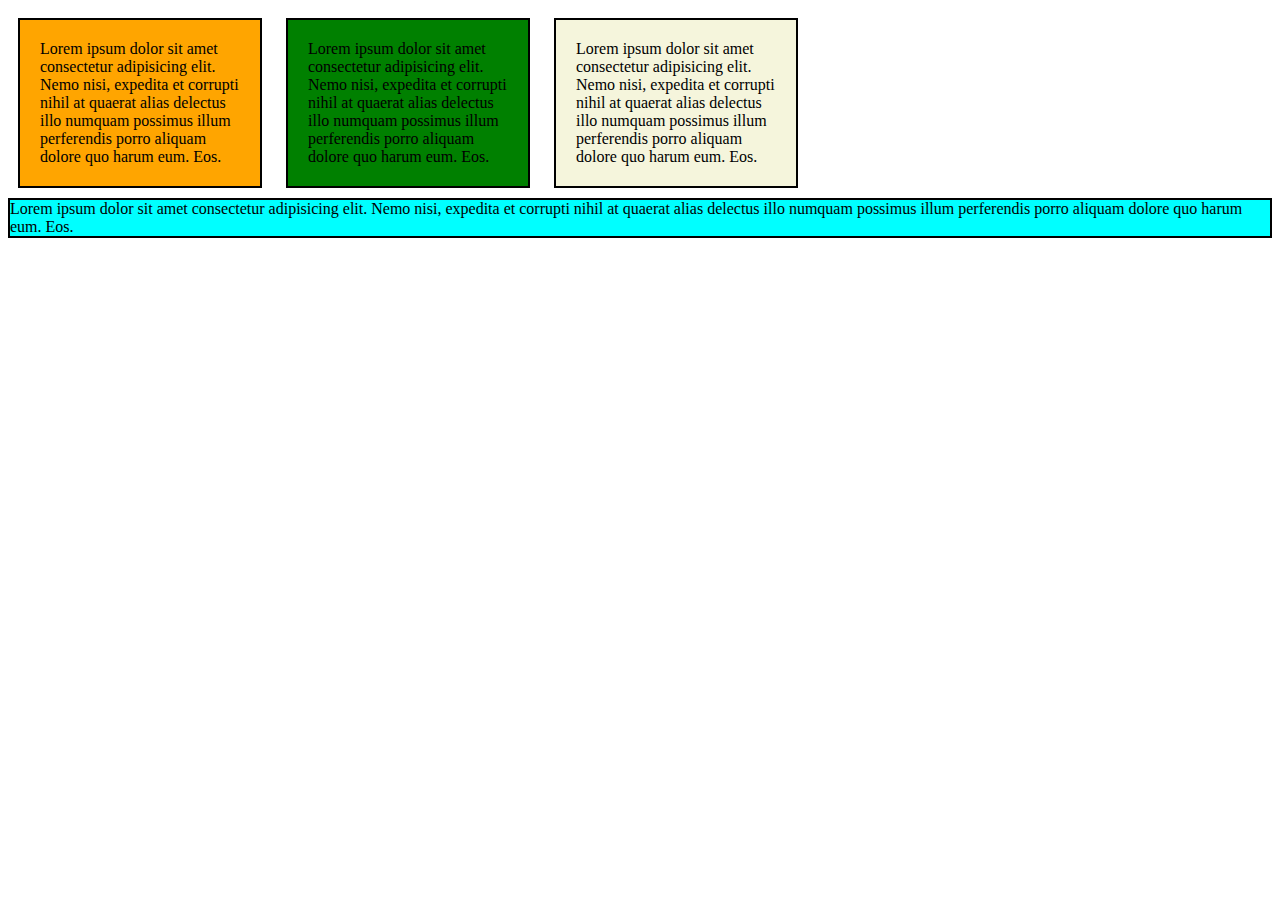
<file: index.html>
<!DOCTYPE html>
<html lang="en">

<head>
    <meta charset="UTF-8">
    <meta name="viewport" content="width=device-width, initial-scale=1.0">
    <title>Document</title>
    <link rel="stylesheet" href="./style.css">
</head>

<body>
    <div class="a">
        Lorem ipsum dolor sit amet consectetur adipisicing elit. Nemo nisi, expedita et corrupti nihil at quaerat alias
        delectus illo numquam possimus illum perferendis porro aliquam dolore quo harum eum. Eos.
    </div>
    <div class="b">
        Lorem ipsum dolor sit amet consectetur adipisicing elit. Nemo nisi, expedita et corrupti nihil at quaerat alias
        delectus illo numquam possimus illum perferendis porro aliquam dolore quo harum eum. Eos.
    </div>
    <div class="c">
        Lorem ipsum dolor sit amet consectetur adipisicing elit. Nemo nisi, expedita et corrupti nihil at quaerat alias
        delectus illo numquam possimus illum perferendis porro aliquam dolore quo harum eum. Eos.
    </div>
    <div class="d">
        Lorem ipsum dolor sit amet consectetur adipisicing elit. Nemo nisi, expedita et corrupti nihil at quaerat alias
        delectus illo numquam possimus illum perferendis porro aliquam dolore quo harum eum. Eos.
    </div>
</body>

</html>
</file>
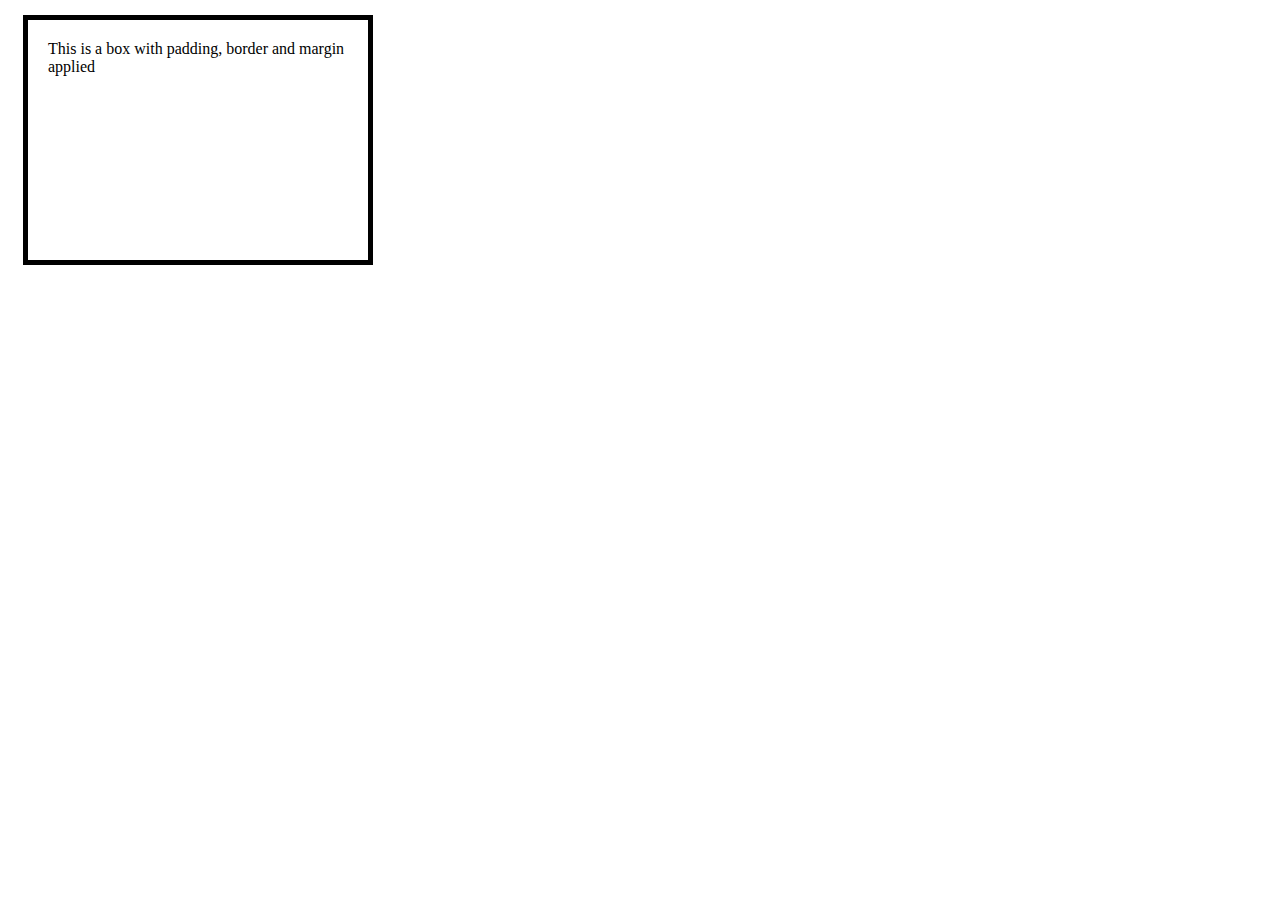
<file: task1.html>
<!DOCTYPE html>
<html lang="en">

<head>
    <meta charset="UTF-8">
    <meta name="viewport" content="width=device-width, initial-scale=1.0">
    <title>Task 1</title>
    <link rel="stylesheet" href="./task1.css">

</head>

<body>
    <div>
        This is a box with padding, border and margin applied
    </div>

</body>

</html>
</file>
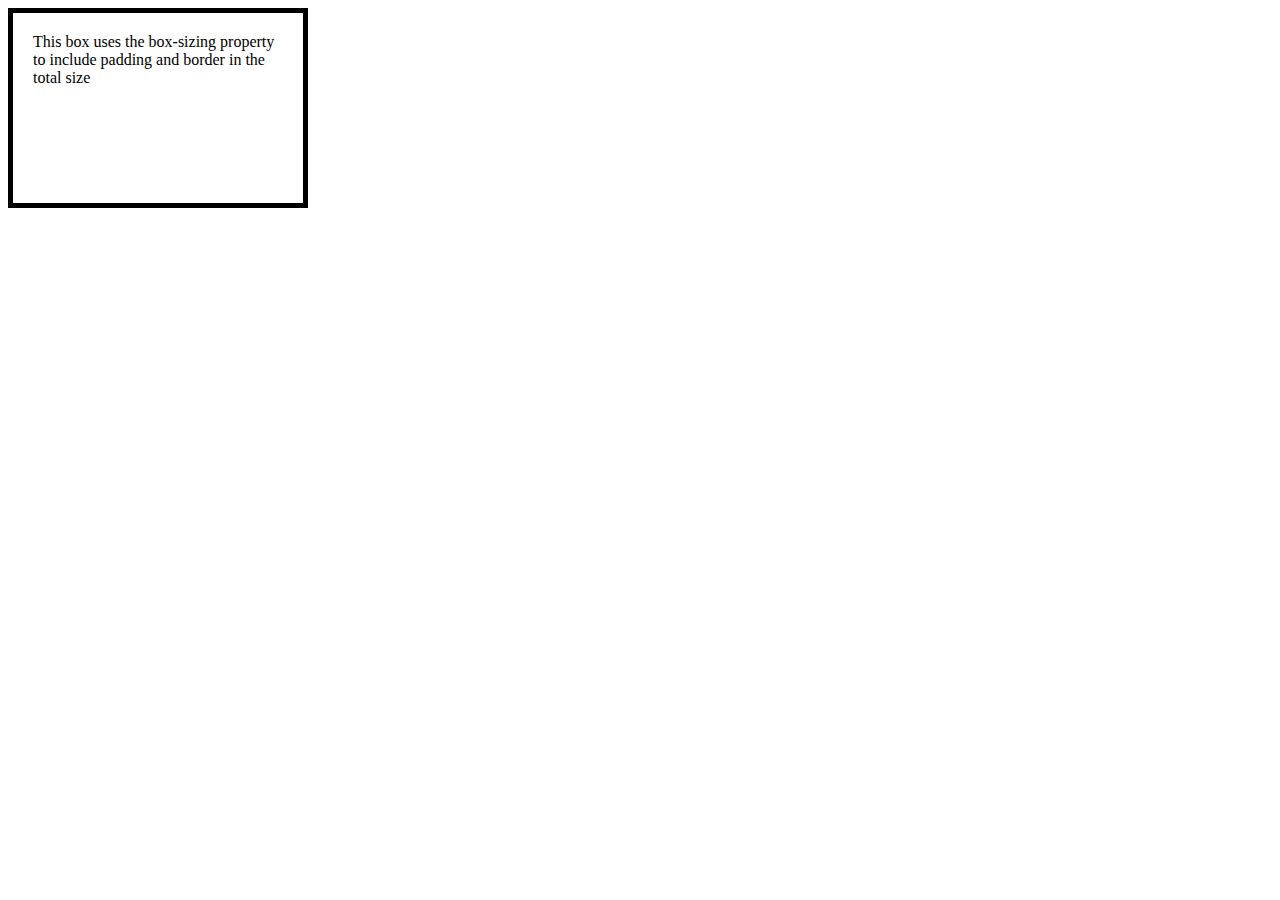
<file: task2.html>
<!DOCTYPE html>
<html lang="en">

<head>
    <meta charset="UTF-8">
    <meta name="viewport" content="width=device-width, initial-scale=1.0">
    <title>Task 2</title>
    <link rel="stylesheet" href="./task2.css">
</head>

<body>
    <div>
        This box uses the box-sizing property to include padding and border in the total size
    </div>
</body>

</html>
</file>
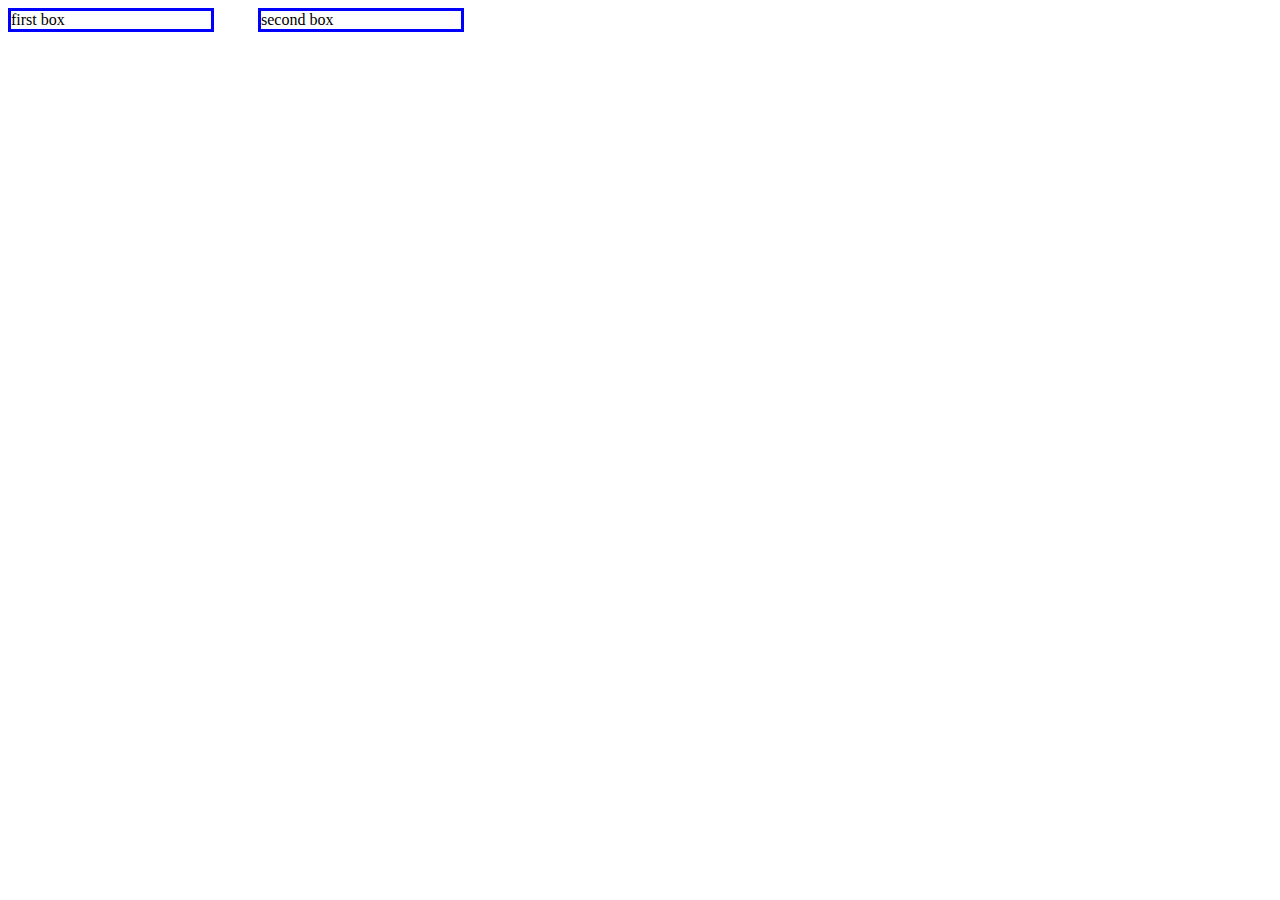
<file: task3.html>
<!DOCTYPE html>
<html lang="en">

<head>
    <meta charset="UTF-8">
    <meta name="viewport" content="width=device-width, initial-scale=1.0">
    <title>Task 3</title>
    <link rel="stylesheet" href="./task3.css">
</head>

<body>
    <div class="box1">
        first box
    </div>
    <div class="box2">
        second box
    </div>
</body>

</html>
</file>
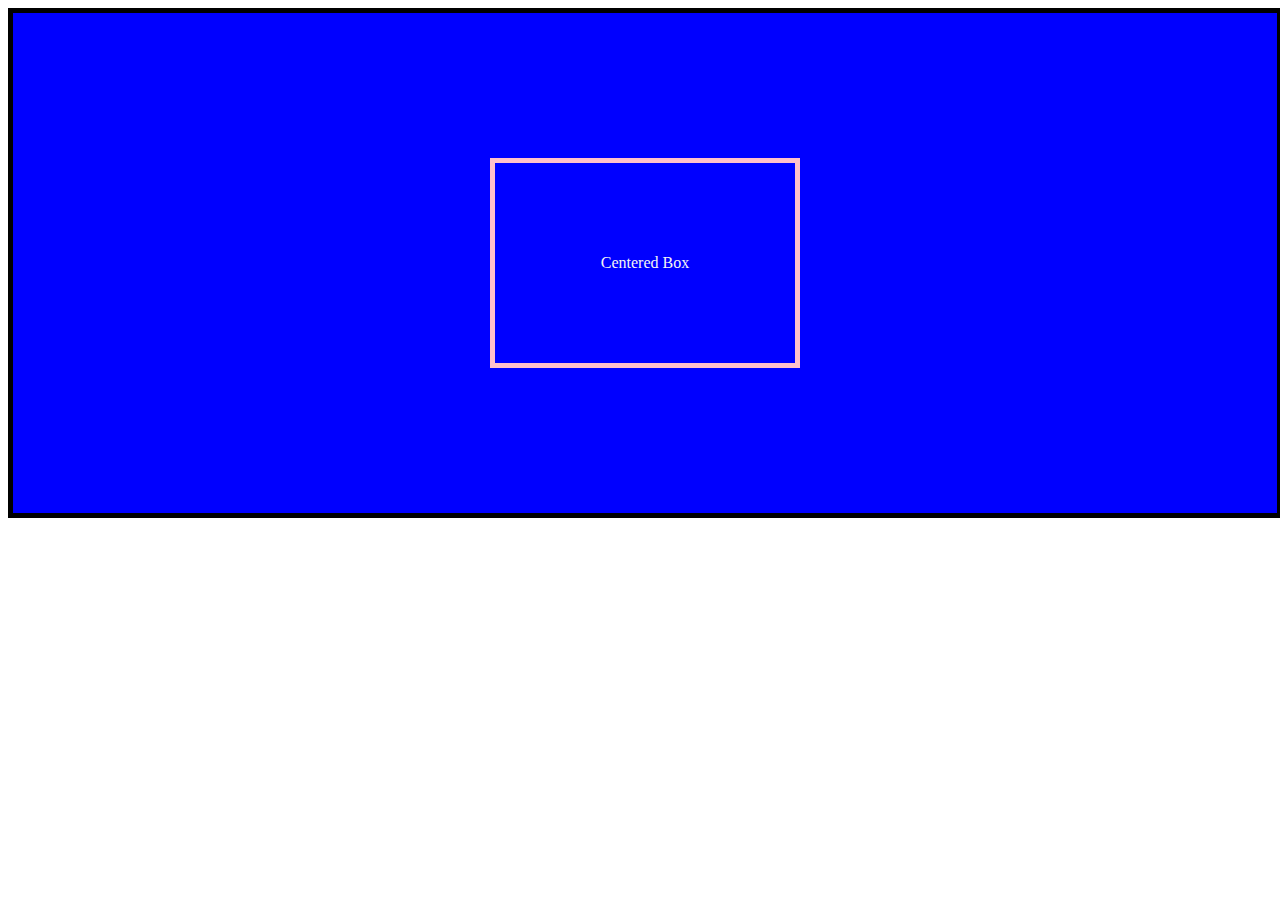
<file: task4.html>
<!DOCTYPE html>
<html lang="en">
<head>
    <meta charset="UTF-8">
    <meta name="viewport" content="width=device-width, initial-scale=1.0">
    <title>Task 4</title>
    <link rel="stylesheet" href="./task4.css">
</head>
<body>
    <div class="parent">
        <div class="child">
            Centered Box
        </div>
    </div>
</body>
</html>
</file>
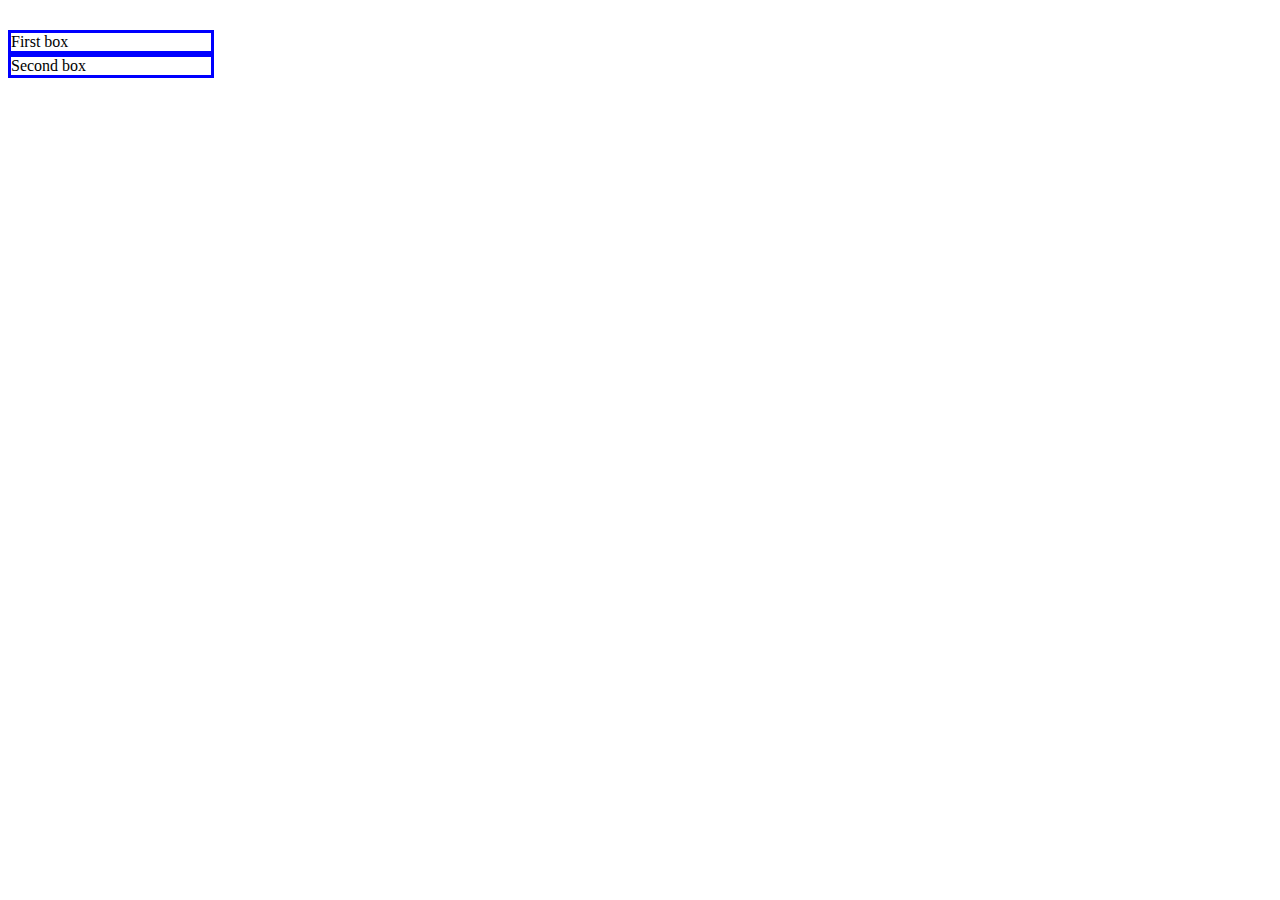
<file: task5.html>
<!DOCTYPE html>
<html lang="en">

<head>
    <meta charset="UTF-8">
    <meta name="viewport" content="width=device-width, initial-scale=1.0">
    <title>Document</title>
    <link rel="stylesheet" href="./task5.css">
</head>

<body>
    <div class="box1">
        First box
    </div>
    <div class="box2">
        Second box
    </div>

</body>

</html>
</file>
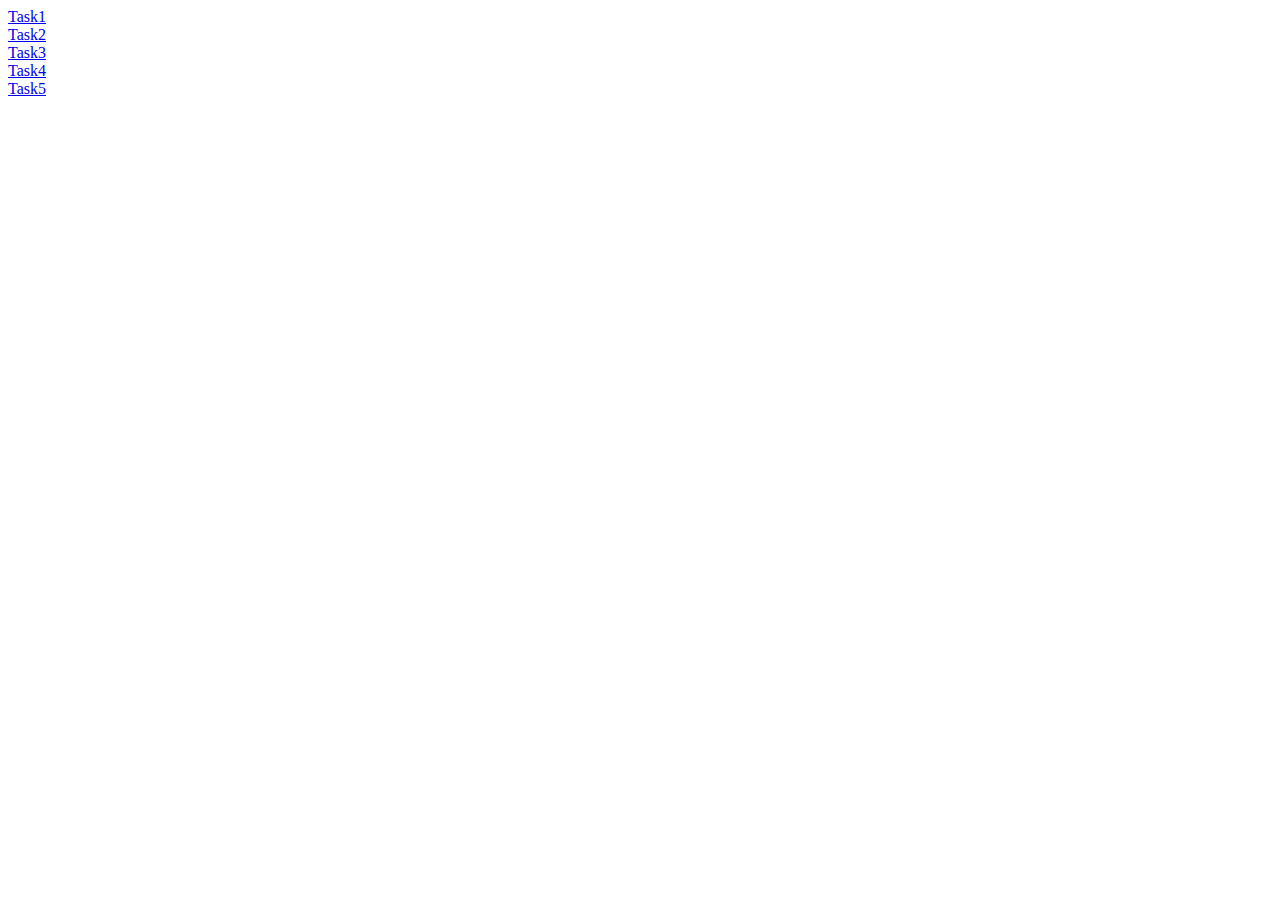
<file: todaytask.html>
<!DOCTYPE html>
<html lang="en">

<head>
    <meta charset="UTF-8">
    <meta name="viewport" content="width=device-width, initial-scale=1.0">
    <title>Document</title>
</head>

<body>
    <a href="task1.html">Task1</a><br>
    
    <a href="./task2.html">Task2</a><br>
    
    <a href="./task3.html">Task3</a><br>
    
    <a href="./task4.html">Task4</a><br>
    
    <a href="./task5.html">Task5</a><br>
    
</body>

</html>
</file>
<file: style.css>
.a {
    background-color: orange;


}

.b {
    background-color: green;


}

.c {
    background-color: beige;


}

.d {
    background-color: aqua;
    border-width: 2px;
    border-style: solid;
    border-color: black;
}

.a,
.b,
.c {

    margin: 10px;
    display: inline-block;
    padding: 20px;
    width: 200px;
    border-width: 2px;
    border-style: solid;
    border-color: black;
}
</file>
<file: task1.css>
div {
    width: 300px;
    height: 200px;
    padding: 20px;
    border-width: 5px;
    border-style: solid;
    border-color: black;
    margin: 15px;
}
</file>
<file: task2.css>
div {
    width: 300px;
    height: 200px;
    padding: 20px;
    border-width: 5px;
    border-style: solid;
    border-color: black;
    box-sizing: border-box;
}
</file>
<file: task3.css>
.box1,
.box2 {
    width: 200px;
    border-style: solid;
    border-color: blue;
    display: inline-block;
}

.box1 {
    margin-right: 20px;
}

.box2 {
    margin-left: 20px;
}
</file>
<file: task4.css>
.parent {
    width: 100%;
    height: 500px;
    border: 5px;
    border-style: solid;
    border-color: black;
    display: flex;
    flex-direction: column;
    justify-content: center;
    background-color: blue;
    align-items: center;

}

.child {
    width: 300px;
    height: 200px;
    border: 5px;
    color: whitesmoke;
    border-style: solid;
    border-color: pink;
    /* margin-top: 50px;
    margin-bottom: 50px; */
    text-align: center;
    line-height: 200px;
}
</file>
<file: task5.css>
.box1,
.box2 {
    width: 200px;
    border-style: solid;
    border-color: blue;
}

.box1{
    margin-top: 30px;
}

.box2{
    margin-bottom: 30px;
}
</file>
